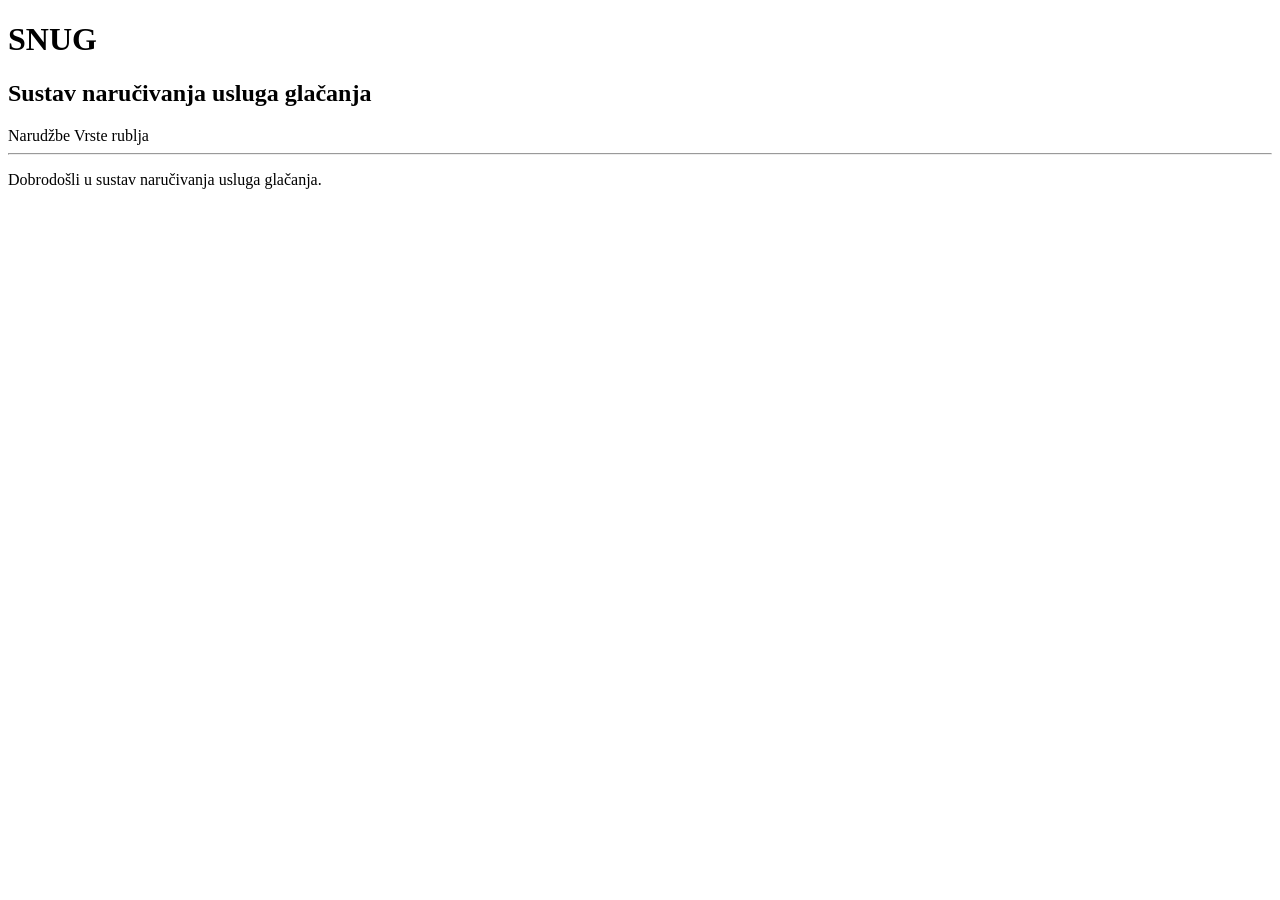
<file: src/main/resources/templates/index.html>
<!DOCTYPE html>
<html xmlns:th="http://www.thymeleaf.org">
<head>
    <meta charset="UTF-8">
    <title>SNUG - Sustav naručivanja usluga glačanja</title>
    <link rel="stylesheet" th:href="@{/css/style.css}"/>
</head>
<body>
<div class="sadrzaj">

    <h1>SNUG</h1>
    <h2>Sustav naručivanja usluga glačanja</h2>

    <nav>
        <a th:href="@{/narudzbe}">Narudžbe</a>

        <a th:href="@{/vrste-rublja}">Vrste rublja</a>
    </nav>

    <hr/>

    <p>Dobrodošli u sustav naručivanja usluga glačanja.</p>

</div>

</body>
</html>
</file>
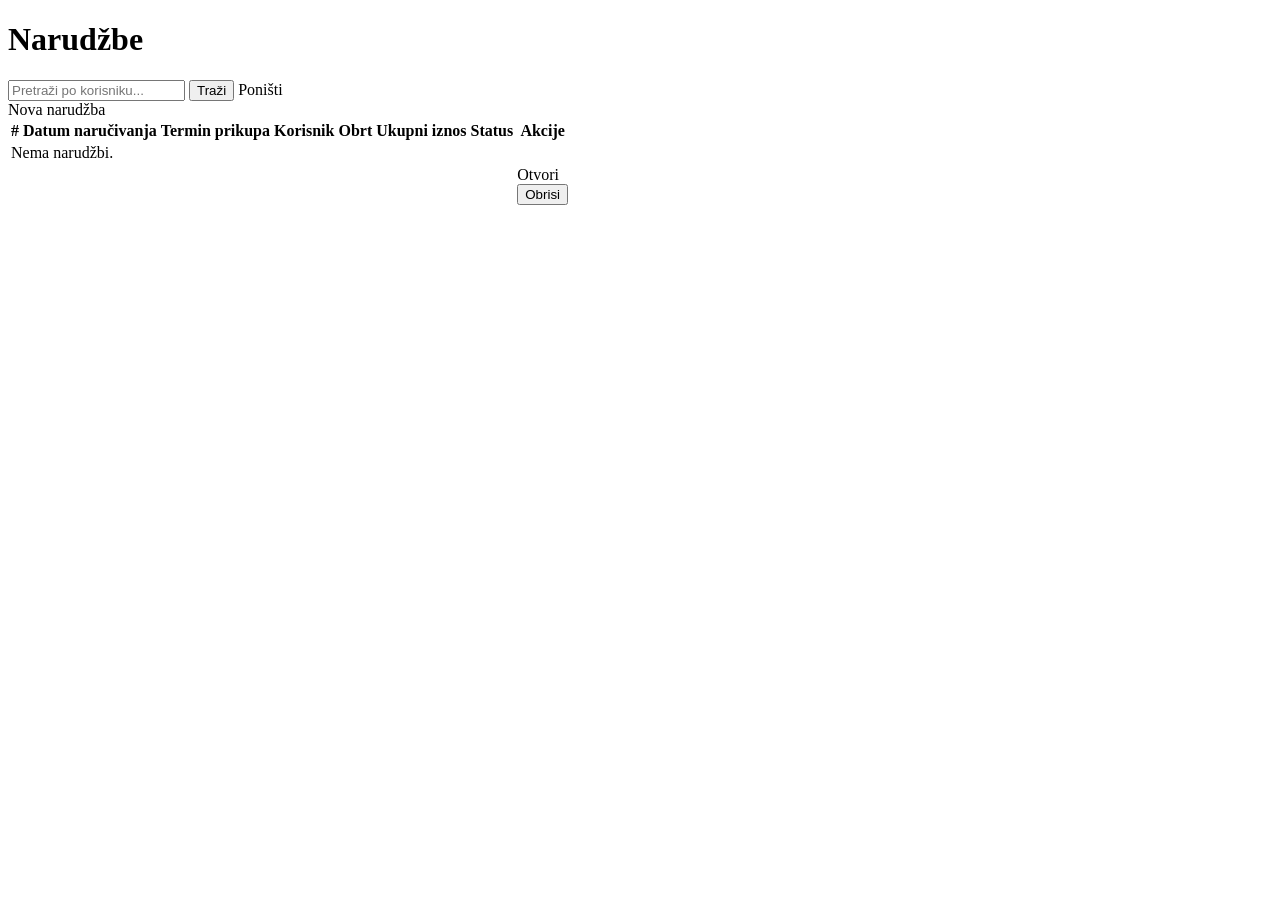
<file: src/main/resources/templates/narudzbe/index.html>
<!DOCTYPE html>
<html xmlns:th="http://www.thymeleaf.org">
<head>
    <meta charset="UTF-8">
    <title>Narudžbe</title>
    <link rel="stylesheet" th:href="@{/css/style.css}"/>
</head>
<body>
<div th:replace="~{fragments/nav :: nav}"></div>
<div class="sadrzaj">
    <h1>Narudžbe</h1>

    <div th:if="${uspjeh}" th:text="${uspjeh}" class="uspjeh"></div>

    <form method="get" th:action="@{/narudzbe}" class="forma-pretrage">
        <input type="text"
               name="search"
               placeholder="Pretraži po korisniku..."
               th:value="${search}"/>
        <button type="submit">Traži</button>
        <a th:href="@{/narudzbe}" class="obrisi">Poništi</a>
    </form>

    <a th:href="@{/narudzbe/nova}" class="gumb">Nova narudžba</a>

    <table>
        <thead>
        <tr>
            <th>#</th>
            <th>Datum naručivanja</th>
            <th>Termin prikupa</th>
            <th>Korisnik</th>
            <th>Obrt</th>
            <th>Ukupni iznos</th>
            <th>Status</th>
            <th>Akcije</th>
        </tr>
        </thead>
        <tbody>
        <tr th:if="${#lists.isEmpty(narudzbe)}">
            <td colspan="7">Nema narudžbi.</td>
        </tr>
        <tr th:each="narudzba, stat : ${narudzbe}">
            <td th:text="${stat.count}"></td>
            <td th:text="${narudzba.datumNarucivanja}"></td>
            <td th:text="${narudzba.terminPrikupa}"></td>
            <td th:text="${narudzba.korisnickoIme}"></td>
            <td th:text="${narudzba.obrtNaziv}"></td>
            <td th:text="${narudzba.ukupniIznos}"></td>
            <td th:text="${narudzba.trenutniStatus}"></td>
            <td>
                <div class="akcije-td">
                    <a th:href="@{/narudzbe/{id}(id=${narudzba.narudzbaId})}" class="gumb-mali">Otvori</a>
                    <form th:action="@{/narudzbe/{id}/obrisi(id=${narudzba.narudzbaId})}"
                          method="post"
                          onsubmit="return confirm('Jeste li sigurni?')">
                        <button type="submit" class="obrisi">Obrisi</button>
                    </form>
                </div>
            </td>
        </tr>
        </tbody>
    </table>
</div>
</body>
</html>
</file>
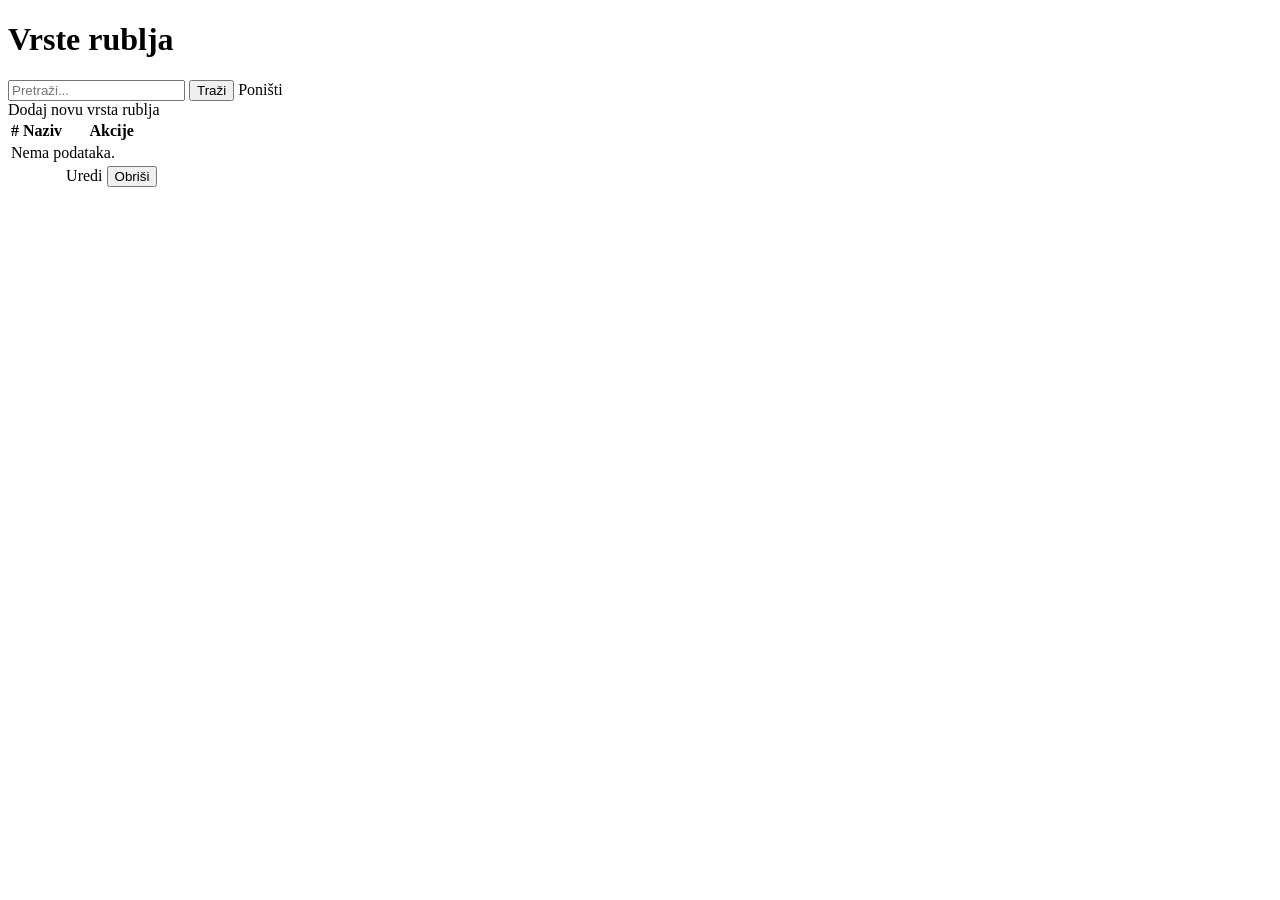
<file: src/main/resources/templates/vrste-rublja/index.html>
<!DOCTYPE html>
<html xmlns:th="http://www.thymeleaf.org">
<head>
    <meta charset="UTF-8">
    <title>Vrste rublja</title>
    <link rel="stylesheet" th:href="@{/css/style.css}"/>
</head>
<body>
<div th:replace="~{fragments/nav :: nav}"></div>

<div class="sadrzaj">

    <h1>Vrste rublja</h1>

    <div th:if="${uspjeh}" th:text="${uspjeh}" class="uspjeh"></div>

    <form method="get" th:action="@{/vrste-rublja}">
        <input type="text" name="search" placeholder="Pretraži..." th:value="${search}"/>
        <button type="submit">Traži</button>
        <a th:href="@{/vrste-rublja}" class="obrisi">Poništi</a>
    </form>

    <a th:href="@{/vrste-rublja/nova}" class="gumb">Dodaj novu vrsta rublja</a>

    <table>
        <thead>
        <tr>
            <th>#</th>
            <th>Naziv</th>
            <th>Akcije</th>
        </tr>
        </thead>
        <tbody>
        <tr th:if="${#lists.isEmpty(vrste)}">
            <td colspan="3">Nema podataka.</td>
        </tr>
        <tr th:each="vrsta, stat : ${vrste}">
            <td th:text="${stat.count}"></td>
            <td th:text="${vrsta.naziv}"></td>
            <td>
                <a th:href="@{/vrste-rublja/{id}/uredi(id=${vrsta.vrstaRubljaId})}" class="gumb-mali">Uredi</a>

                <form th:action="@{/vrste-rublja/{id}/obrisi(id=${vrsta.vrstaRubljaId})}"
                      method="post"
                      style="display:inline"
                      onsubmit="return confirm('Jeste li sigurni?')">
                    <button type="submit" class="obrisi">Obriši</button>
                </form>
            </td>
        </tr>
        </tbody>
    </table>

</div>

</body>
</html>
</file>
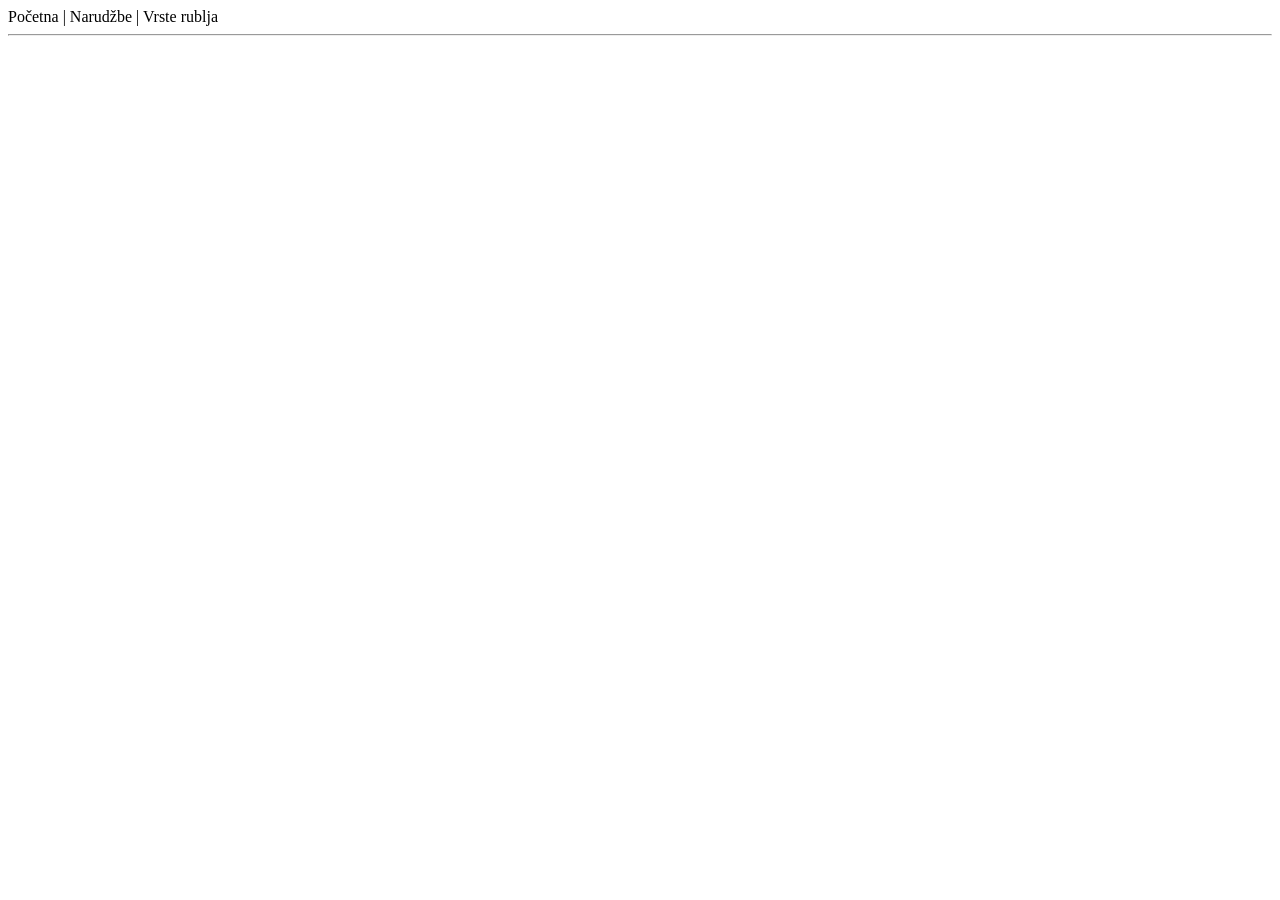
<file: src/main/resources/templates/fragments/nav.html>
<!DOCTYPE html>
<html xmlns:th="http://www.thymeleaf.org">
<head>
    <link rel="stylesheet" th:href="@{/css/style.css}"/>
</head>
<body>

<nav th:fragment="navigacija">
    <a th:href="@{/}">Početna</a>
    |
    <a th:href="@{/narudzbe}">Narudžbe</a>
    |
    <a th:href="@{/vrste-rublja}">Vrste rublja</a>
    <hr/>
</nav>

</body>
</html>
</file>
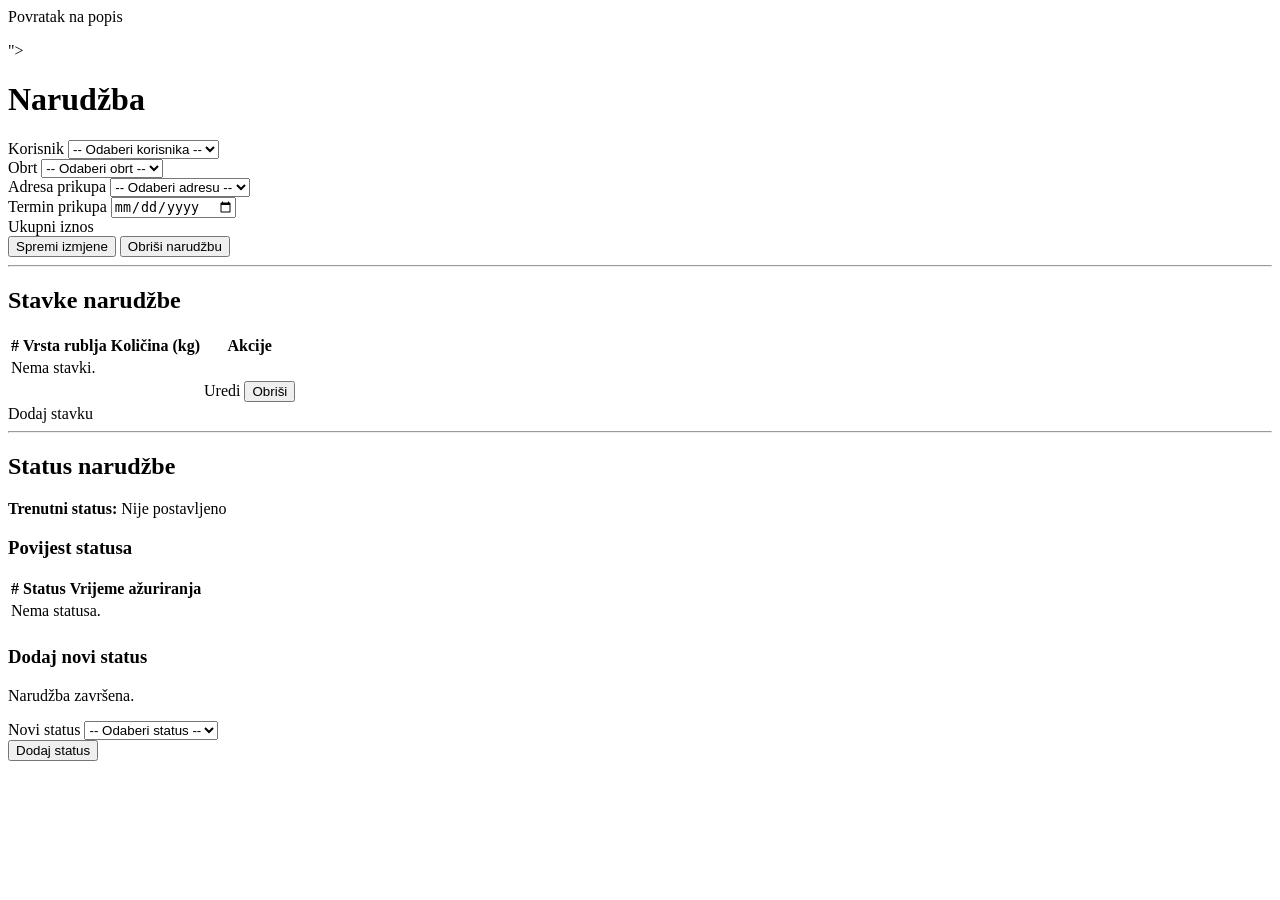
<file: src/main/resources/templates/narudzbe/detail.html>
<!DOCTYPE html>
<html xmlns:th="http://www.thymeleaf.org">
<head>
    <meta charset="UTF-8">
    <title>Narudžba</title>
    <link rel="stylesheet" th:href="@{/css/style.css}"/>
</head>
<body>
<div th:replace="~{fragments/nav :: nav}"></div>

<div class="sadrzaj">

    <a th:href="@{/narudzbe}" class="obrisi">Povratak na popis</a>

    <div th:if="${uspjeh}" th:text="${uspjeh}" class="uspjeh"></div>

    <div th:if="${greska}" th:text="${greska}" class="greska<p>ObrtIban iz DTO-a: <span th:text="${narudzba.obrtIban}"></span></p>"></div>

    <h1>Narudžba</h1>

    <form th:action="@{/narudzbe/{id}(id=${narudzba.narudzbaId})}"
          th:object="${narudzba}"
          method="post">

        <div>
            <label for="korisnickoIme">Korisnik</label>
            <select id="korisnickoIme" th:field="*{korisnickoIme}">
                <option value="">-- Odaberi korisnika --</option>
                <option th:each="osoba : ${privatneOsobe}"
                        th:value="${osoba.korisnickoIme}"
                        th:text="${osoba.korisnickoIme + ' (' + osoba.ime + ' ' + osoba.prezime + ')'}">
                </option>
            </select>
            <span th:if="${#fields.hasErrors('korisnickoIme')}"
                  th:errors="*{korisnickoIme}" class="pogreska-polja">
        </span>
        </div>

        <div>
            <label for="obrtIban">Obrt</label>
            <select id="obrtIban" th:name="obrtIban">
                <option value="">-- Odaberi obrt --</option>
                <option th:each="obrt : ${obrti}"
                        th:value="${obrt.iban}"
                        th:selected="${obrt.iban == narudzba.obrtIban}"
                        th:text="${obrt.naziv}">
                </option>
            </select>
            <span th:if="${#fields.hasErrors('obrtIban')}"
                  th:errors="*{obrtIban}" class="pogreska-polja">
        </span>
        </div>

        <div>
            <label for="adresaId">Adresa prikupa</label>
            <select id="adresaId" th:field="*{adresaId}">
                <option value="">-- Odaberi adresu --</option>
                <option th:each="adresa : ${adrese}"
                        th:value="${adresa.adresaId}"
                        th:text="${adresa.punaAdresa}">
                </option>
            </select>
            <span th:if="${#fields.hasErrors('adresaId')}"
                  th:errors="*{adresaId}" class="pogreska-polja">
        </span>
        </div>

        <div>
            <label for="terminPrikupa">Termin prikupa</label>
            <input type="date"
                   id="terminPrikupa"
                   th:name="terminPrikupa"
                   th:value="${#temporals.format(narudzba.terminPrikupa, 'yyyy-MM-dd')}"/>
            <span th:if="${#fields.hasErrors('terminPrikupa')}"
                  th:errors="*{terminPrikupa}" class="pogreska-polja">
        </span>
        </div>

        <div>
            <label>Ukupni iznos</label>
            <span th:text="${narudzba.ukupniIznos}"></span>
        </div>

        <button type="submit">Spremi izmjene</button>

        <form th:action="@{/narudzbe/{id}/obrisi(id=${narudzba.narudzbaId})}"
              method="post"
              style="display:inline"
              onsubmit="return confirm('Jeste li sigurni da želite obrisati narudžbu?')">
            <button type="submit" class="obrisi">Obriši narudžbu</button>
        </form>

    </form>

    <hr/>

    <h2>Stavke narudžbe</h2>

    <table>
        <thead>
        <tr>
            <th>#</th>
            <th>Vrsta rublja</th>
            <th>Količina (kg)</th>
            <th>Akcije</th>
        </tr>
        </thead>
        <tbody>
        <tr th:if="${#lists.isEmpty(stavke)}">
            <td colspan="4">Nema stavki.</td>
        </tr>
        <tr th:each="stavka, stat : ${stavke}">
            <td th:text="${stat.count}"></td>
            <td th:text="${stavka.getVrstaRubljaNaziv}"></td>
            <td th:text="${stavka.kolicina}"></td>
            <td>
                <a th:href="@{/narudzbe/{nId}/stavke/{sId}/uredi(nId=${narudzba.narudzbaId}, sId=${stavka.stavkaId})}" class="gumb-mali">
                    Uredi
                </a>

                <form th:action="@{/narudzbe/{nId}/stavke/{sId}/obrisi(nId=${narudzba.narudzbaId}, sId=${stavka.stavkaId})}"
                      method="post"
                      style="display:inline"
                      onsubmit="return confirm('Jeste li sigurni?')">
                    <button type="submit" class="obrisi">Obriši</button>
                </form>
            </td>
        </tr>
        </tbody>
    </table>

    <a th:href="@{/narudzbe/{id}/stavke/nova(id=${narudzba.narudzbaId})}" class="gumb">
        Dodaj stavku
    </a>

    <hr/>

    <h2>Status narudžbe</h2>

    <div>
        <strong>Trenutni status: </strong>
        <span th:if="${trenutniStatus != null}"
              th:text="${trenutniStatus.nazivStatusa}">
    </span>
        <span th:if="${trenutniStatus == null}">
        Nije postavljeno
    </span>
    </div>

    <h3>Povijest statusa</h3>
    <table>
        <thead>
        <tr>
            <th>#</th>
            <th>Status</th>
            <th>Vrijeme ažuriranja</th>
        </tr>
        </thead>
        <tbody>
        <tr th:if="${#lists.isEmpty(statusi)}">
            <td colspan="3">Nema statusa.</td>
        </tr>
        <tr th:each="status, stat : ${statusi}">
            <td th:text="${stat.count}"></td>
            <td th:text="${status.nazivStatusa}"></td>
            <td th:text="${status.vrijemeAzuriranja}"></td>
        </tr>
        </tbody>
    </table>

    <h3>Dodaj novi status</h3>

    <div th:if="${#lists.isEmpty(dostupniStatusi)}">
        <p>Narudžba završena.</p>
    </div>

    <form th:if="${!#lists.isEmpty(dostupniStatusi)}"
          th:action="@{/narudzbe/{id}/statusi(id=${narudzba.narudzbaId})}"
          method="post">

        <div>
            <label for="nazivStatusa">Novi status</label>
            <select id="nazivStatusa" name="nazivStatusa">
                <option value="">-- Odaberi status --</option>
                <option th:each="s : ${dostupniStatusi}"
                        th:value="${s.naziv}"
                        th:text="${s.naziv}">
                </option>
            </select>
        </div>

        <button type="submit">Dodaj status</button>

    </form>

</div>

</body>
</html>
</file>
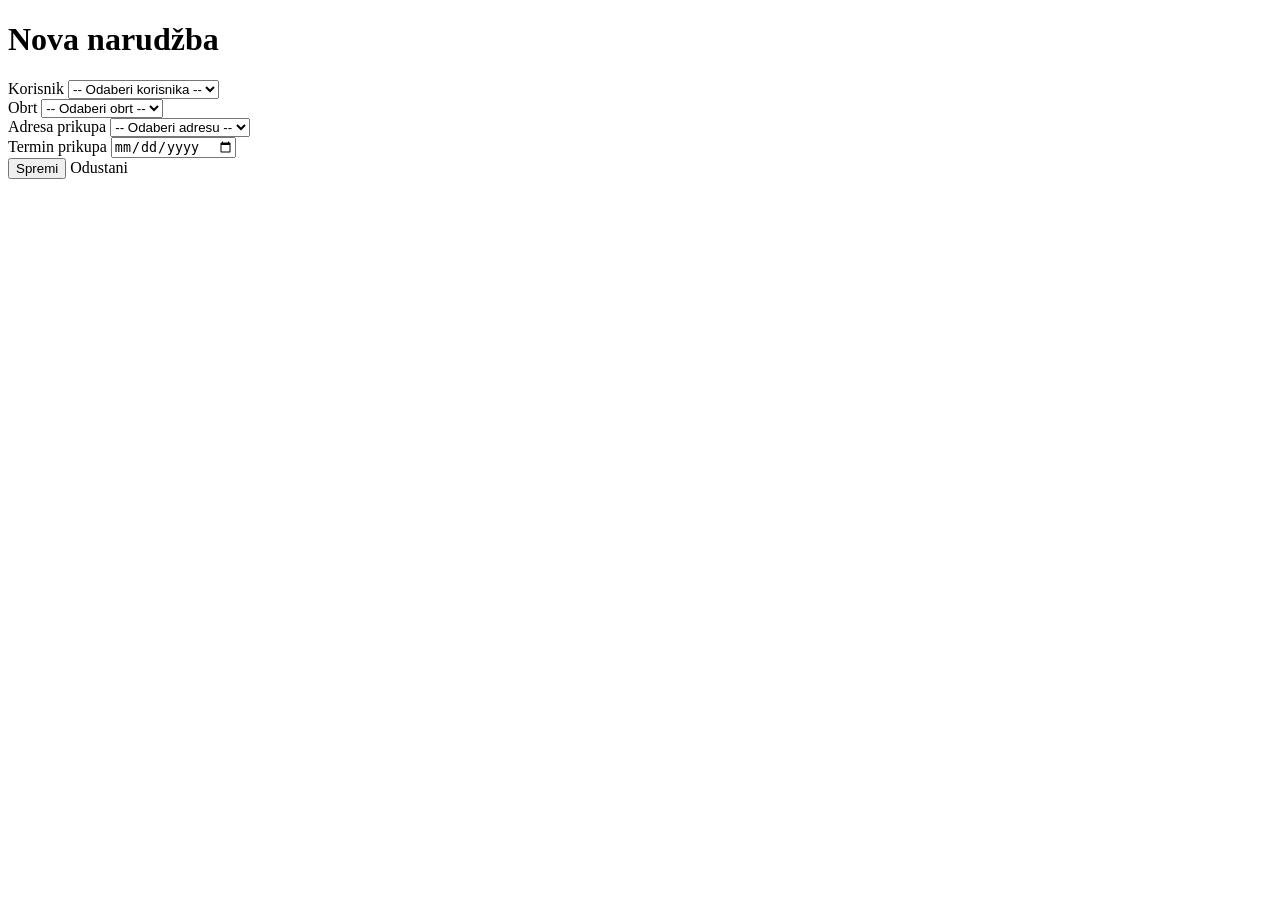
<file: src/main/resources/templates/narudzbe/forma.html>
<!DOCTYPE html>
<html xmlns:th="http://www.thymeleaf.org">
<head>
    <meta charset="UTF-8">
    <title>Nova narudžba</title>
    <link rel="stylesheet" th:href="@{/css/style.css}"/>
</head>
<body>
<div th:replace="~{fragments/nav :: nav}"></div>

<div class="sadrzaj">

    <h1>Nova narudžba</h1>

    <form th:action="@{/narudzbe}"
          th:object="${narudzba}"
          method="post">

        <div>
            <label for="korisnickoIme">Korisnik</label>
            <select id="korisnickoIme" th:field="*{korisnickoIme}">
                <option value="">-- Odaberi korisnika --</option>
                <option th:each="osoba : ${privatneOsobe}"
                        th:value="${osoba.korisnickoIme}"
                        th:text="${osoba.korisnickoIme + ' (' + osoba.ime + ' ' + osoba.prezime + ')'}">
                </option>
            </select>
            <span th:if="${#fields.hasErrors('korisnickoIme')}"
                  th:errors="*{korisnickoIme}" class="pogreska-polja">
        </span>
        </div>

        <div>
            <label for="obrtIban">Obrt</label>
            <select id="obrtIban" th:field="*{obrtIban}">
                <option value="">-- Odaberi obrt --</option>
                <option th:each="obrt : ${obrти}"
                        th:value="${obrt.iban}"
                        th:text="${obrt.naziv}">
                </option>
            </select>
            <span th:if="${#fields.hasErrors('obrtIban')}"
                  th:errors="*{obrtIban}" class="pogreska-polja">
        </span>
        </div>

        <div>
            <label for="adresaId">Adresa prikupa</label>
            <select id="adresaId" th:field="*{adresaId}">
                <option value="">-- Odaberi adresu --</option>
                <option th:each="adresa : ${adrese}"
                        th:value="${adresa.adresaId}"
                        th:text="${adresa.punaAdresa}">
                </option>
            </select>
            <span th:if="${#fields.hasErrors('adresaId')}"
                  th:errors="*{adresaId}" class="pogreska-polja">
        </span>
        </div>

        <div>
            <label for="terminPrikupa">Termin prikupa</label>
            <input type="date"
                   id="terminPrikupa"
                   th:field="*{terminPrikupa}"/>
            <span th:if="${#fields.hasErrors('terminPrikupa')}"
                  th:errors="*{terminPrikupa}" class="pogreska-polja">
        </span>
        </div>

        <button type="submit">Spremi</button>
        <a th:href="@{/narudzbe}" class="gumb-odustani">Odustani</a>

    </form>

</div>

</body>
</html>
</file>
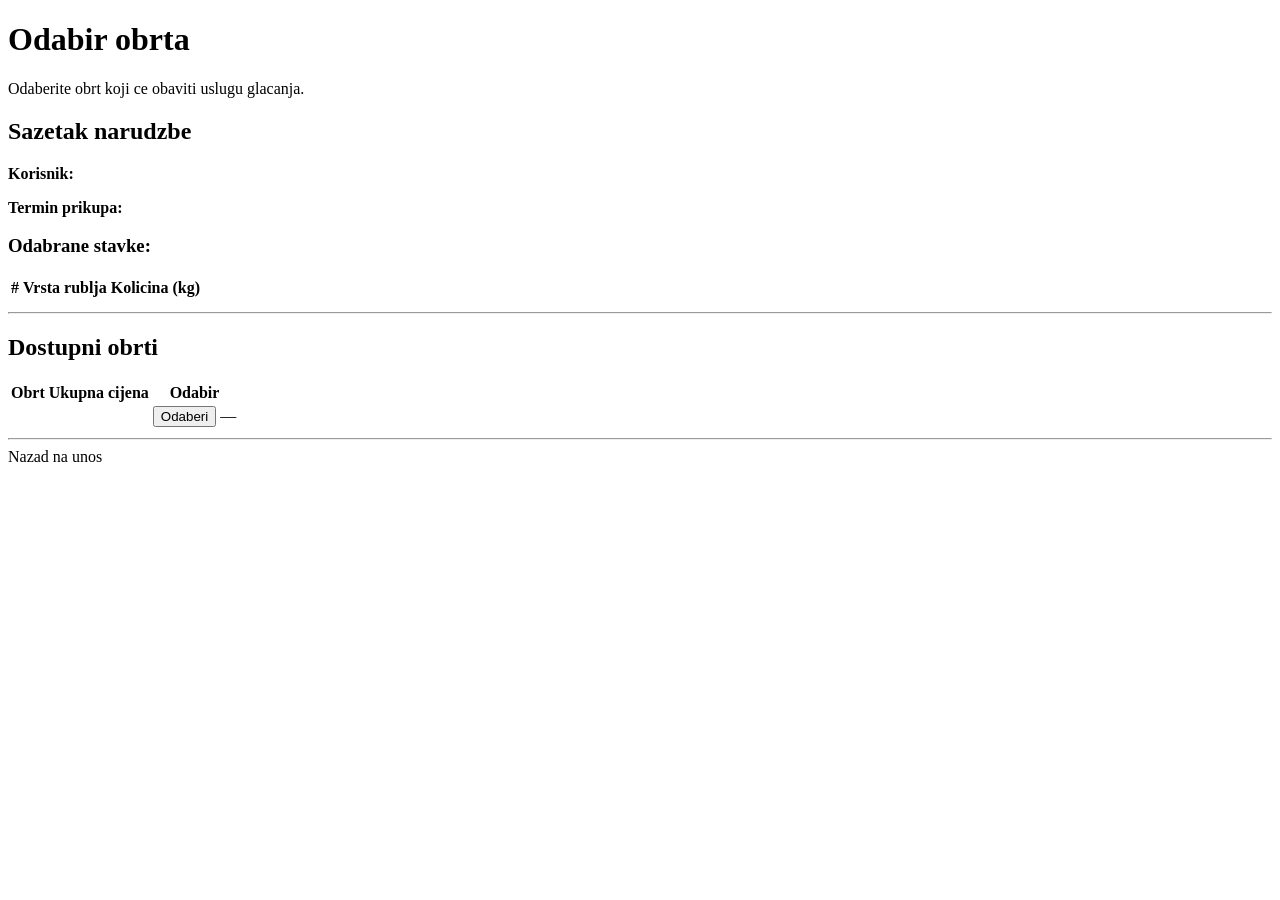
<file: src/main/resources/templates/narudzbe/izracun.html>
<!DOCTYPE html>
<html xmlns:th="http://www.thymeleaf.org">
<head>
    <meta charset="UTF-8">
    <title>Odabir obrta</title>
    <link rel="stylesheet" th:href="@{/css/style.css}"/>
</head>
<body>

<div th:replace="~{fragments/nav :: nav}"></div>

<div class="sadrzaj">

    <h1>Odabir obrta</h1>
    <p>Odaberite obrt koji ce obaviti uslugu glacanja.</p>

    <form th:action="@{/narudzbe/potvrdi}"
          th:object="${narudzba}"
          method="post">

        <input type="hidden" th:field="*{korisnickoIme}"/>
        <input type="hidden" th:field="*{adresaId}"/>
        <input type="hidden" th:field="*{terminPrikupa}"/>

        <th:block th:each="stavka, stat : *{stavke}">
            <input type="hidden"
                   th:name="'stavke[' + ${stat.index} + '].vrstaRubljaId'"
                   th:value="${stavka.vrstaRubljaId}"/>
            <input type="hidden"
                   th:name="'stavke[' + ${stat.index} + '].kolicina'"
                   th:value="${stavka.kolicina}"/>
        </th:block>

        <h2>Sazetak narudzbe</h2>
        <p>
            <strong>Korisnik:</strong>
            <span th:text="*{korisnickoIme}"></span>
        </p>
        <p>
            <strong>Termin prikupa:</strong>
            <span th:text="${#temporals.format(narudzba.terminPrikupa, 'dd.MM.yyyy.')}"></span>
        </p>

        <h3>Odabrane stavke:</h3>
        <table>
            <thead>
            <tr>
                <th>#</th>
                <th>Vrsta rublja</th>
                <th>Kolicina (kg)</th>
            </tr>
            </thead>
            <tbody>
            <tr th:each="stavka, stat : *{stavke}">
                <td th:text="${stat.count}"></td>
                <td>
                <span th:each="vrsta : ${vrsteRublja}"
                      th:if="${vrsta.vrstaRubljaId == stavka.vrstaRubljaId}"
                      th:text="${vrsta.naziv}">
                    </span>
                </td>
                <td th:text="${stavka.kolicina}"></td>
            </tr>
            </tbody>
        </table>

        <hr/>

        <h2>Dostupni obrti</h2>

        <table>
            <thead>
            <tr>
                <th>Obrt</th>
                <th>Ukupna cijena</th>
                <th>Odabir</th>
            </tr>
            </thead>
            <tbody>
            <tr th:each="obrt : ${obrtiSCijenama}">
                <td th:text="${obrt.naziv}"></td>
                <td>
                    <span th:if="${obrt.dostupan}"
                          th:text="${#numbers.formatDecimal(obrt.ukupniIznos, 1, 2)} + ' EUR'">
                    </span>
                    <span th:unless="${obrt.dostupan}"
                          th:text="${obrt.razlogNedostupnosti}"
                          style="color:red">
                    </span>
                </td>
                <td>
                    <button type="submit"
                            th:if="${obrt.dostupan}"
                            th:name="obrtIban"
                            th:value="${obrt.iban}">
                        Odaberi
                    </button>
                    <span th:unless="${obrt.dostupan}">—</span>
                </td>
            </tr>
            </tbody>
        </table>

        <hr/>
        <a th:href="@{/narudzbe/nova}">Nazad na unos</a>

    </form>

</div>

</body>
</html>
</file>
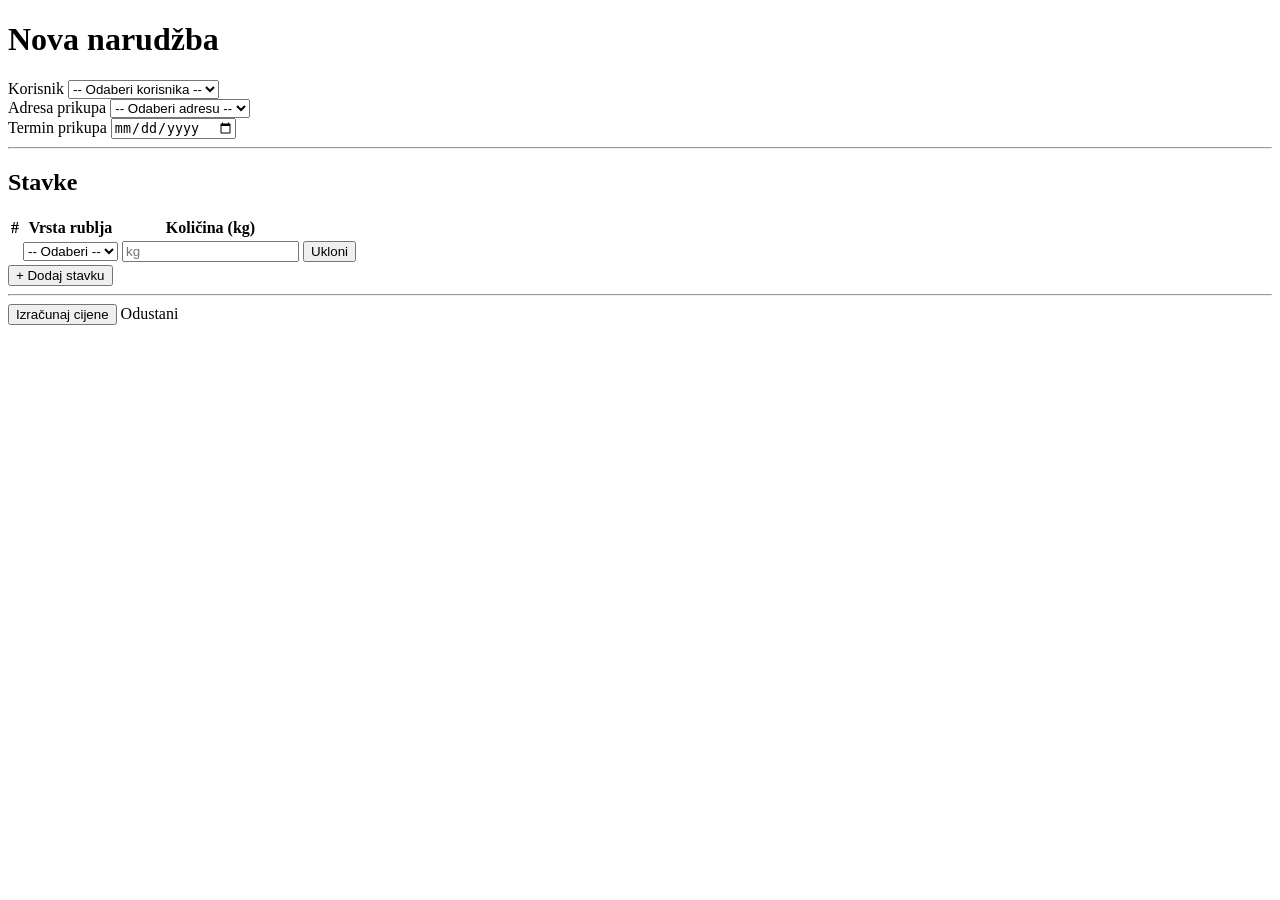
<file: src/main/resources/templates/narudzbe/nova.html>
<!DOCTYPE html>
<html xmlns:th="http://www.thymeleaf.org">
<head>
    <meta charset="UTF-8">
    <title>Nova narudžba</title>
    <link rel="stylesheet" th:href="@{/css/style.css}"/>
</head>
<body>

<div th:replace="~{fragments/nav :: nav}"></div>

<div class="sadrzaj">

    <h1>Nova narudžba</h1>

    <div th:if="${greska}" th:text="${greska}" class="greska"></div>

    <form th:action="@{/narudzbe/pretraga}"
          th:object="${narudzba}"
          method="post">

        <div>
            <label for="korisnickoIme">Korisnik</label>
            <select id="korisnickoIme" th:field="*{korisnickoIme}">
                <option value="">-- Odaberi korisnika --</option>
                <option th:each="osoba : ${privatneOsobe}"
                        th:value="${osoba.korisnickoIme}"
                        th:text="${osoba.korisnickoIme + ' (' + osoba.ime + ' ' + osoba.prezime + ')'}">
                </option>
            </select>
            <span th:if="${#fields.hasErrors('korisnickoIme')}"
                  th:errors="*{korisnickoIme}" class="pogreska-polja"></span>
        </div>

        <div>
            <label for="adresaId">Adresa prikupa</label>
            <select id="adresaId" th:field="*{adresaId}">
                <option value="">-- Odaberi adresu --</option>
                <option th:each="adresa : ${adrese}"
                        th:value="${adresa.adresaId}"
                        th:text="${adresa.punaAdresa}">
                </option>
            </select>
            <span th:if="${#fields.hasErrors('adresaId')}"
                  th:errors="*{adresaId}" class="pogreska-polja"></span>
        </div>

        <div>
            <label for="terminPrikupa">Termin prikupa</label>
            <input type="date"
                   id="terminPrikupa"
                   th:name="terminPrikupa"
                   th:value="${#temporals.format(narudzba.terminPrikupa, 'yyyy-MM-dd')}"/>
            <span th:if="${#fields.hasErrors('terminPrikupa')}"
                  th:errors="*{terminPrikupa}" class="pogreska-polja"></span>
        </div>

        <hr/>

        <h2>Stavke</h2>
        <span th:if="${#fields.hasErrors('stavke')}"
              th:errors="*{stavke}" class="pogreska-polja"></span>

        <table id="stavke-tablica">
            <thead>
            <tr>
                <th>#</th>
                <th>Vrsta rublja</th>
                <th>Količina (kg)</th>
                <th></th>
            </tr>
            </thead>
            <tbody id="stavke-body">
            <tr th:each="stavka, stat : *{stavke}"
                th:id="'stavka-' + ${stat.index}">
                <td th:text="${stat.count}"></td>
                <td>
                    <select th:name="'stavke[' + ${stat.index} + '].vrstaRubljaId'">
                        <option value="">-- Odaberi --</option>
                        <option th:each="vrsta : ${vrsteRublja}"
                                th:value="${vrsta.vrstaRubljaId}"
                                th:selected="${vrsta.vrstaRubljaId == stavka.vrstaRubljaId}"
                                th:text="${vrsta.naziv}">
                        </option>
                    </select>
                </td>
                <td>
                    <input type="number"
                           th:name="'stavke[' + ${stat.index} + '].kolicina'"
                           th:value="${stavka.kolicina}"
                           step="0.1"
                           min="0.1"
                           placeholder="kg"/>
                </td>
                <td>
                    <button type="button" onclick="ukloniStavku(this)">Ukloni</button>
                </td>
            </tr>
            </tbody>

            <select id="vrsta-rublja-template" style="display:none">
                <option value="">-- Odaberi --</option>
                <option th:each="vrsta : ${vrsteRublja}"
                        th:value="${vrsta.vrstaRubljaId}"
                        th:text="${vrsta.naziv}">
                </option>
            </select>
        </table>

        <button type="button" onclick="dodajStavku()">+ Dodaj stavku</button>

        <hr/>

        <button type="submit">Izračunaj cijene</button>
        <a th:href="@{/narudzbe}" class="gumb-odustani">Odustani</a>

    </form>

</div>

<script>
    let brojStavki = document.getElementById('stavke-body').rows.length;

    function dodajStavku() {
        const tbody = document.getElementById('stavke-body');
        const index = brojStavki;

        const templateSelect = document.getElementById('vrsta-rublja-template');
        const noviSelect = templateSelect.cloneNode(true);
        noviSelect.id = '';
        noviSelect.style.display = '';
        noviSelect.name = `stavke[${index}].vrstaRubljaId`;

        const tr = document.createElement('tr');
        tr.id = 'stavka-' + index;

        const td1 = document.createElement('td');
        td1.textContent = index + 1;

        const td2 = document.createElement('td');
        td2.appendChild(noviSelect);

        const td3 = document.createElement('td');
        const input = document.createElement('input');
        input.type = 'number';
        input.name = `stavke[${index}].kolicina`;
        input.step = '0.1';
        input.min = '0.1';
        input.placeholder = 'kg';
        td3.appendChild(input);

        const td4 = document.createElement('td');
        const btn = document.createElement('button');
        btn.type = 'button';
        btn.textContent = 'Ukloni';
        btn.onclick = function() { ukloniStavku(this); };
        td4.appendChild(btn);

        tr.appendChild(td1);
        tr.appendChild(td2);
        tr.appendChild(td3);
        tr.appendChild(td4);

        tbody.appendChild(tr);
        brojStavki++;
    }

    function ukloniStavku(gumb) {
        const tbody = document.getElementById('stavke-body');
        if (tbody.rows.length <= 1) {
            alert('Morate imati barem jednu stavku.');
            return;
        }
        gumb.closest('tr').remove();
    }
</script>

</body>
</html>
</file>
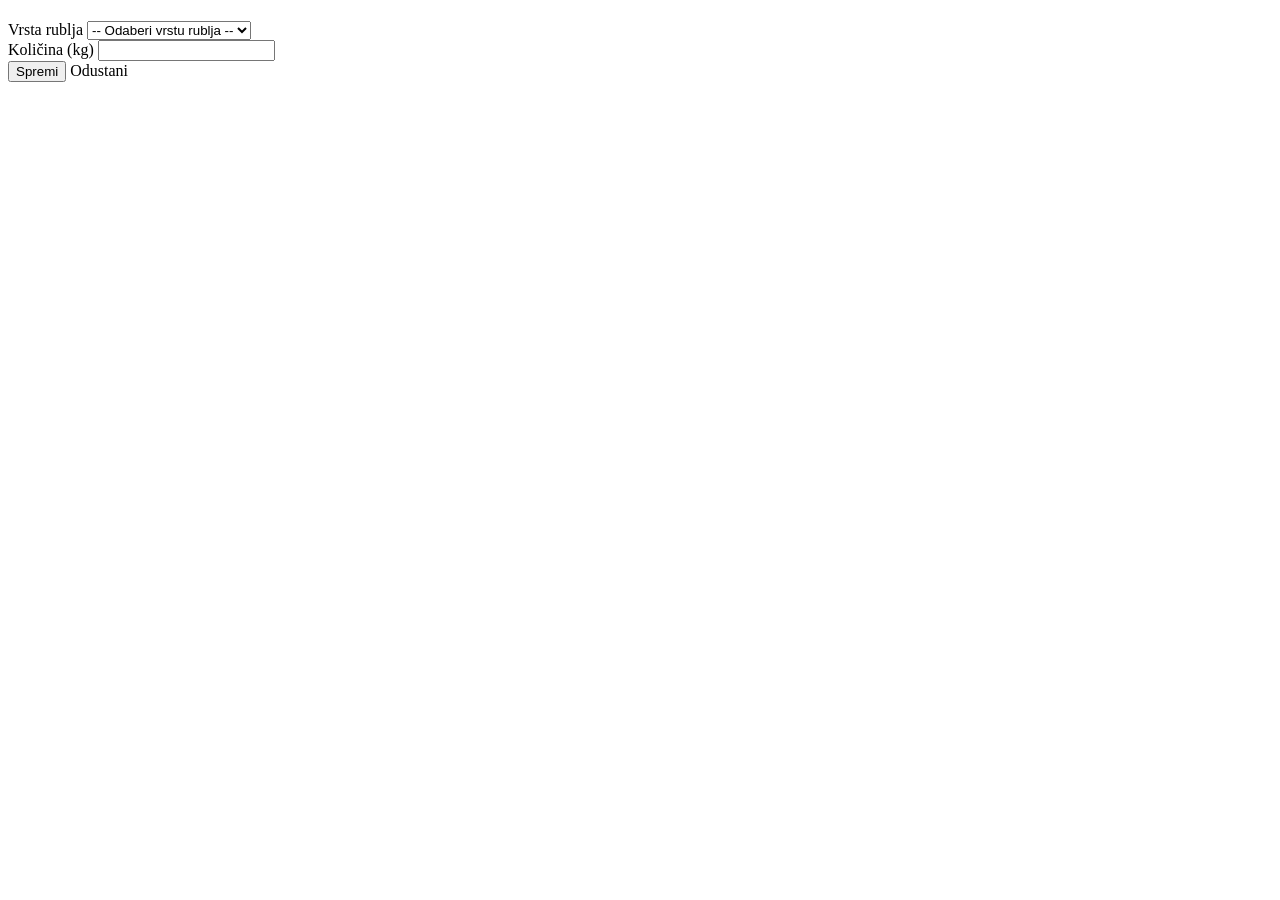
<file: src/main/resources/templates/stavke/forma.html>
<!DOCTYPE html>
<html xmlns:th="http://www.thymeleaf.org">
<head>
    <meta charset="UTF-8">
    <title th:text="${stavka.stavkaId == null} ? 'Nova stavka' : 'Uredi stavku'"></title>
    <link rel="stylesheet" th:href="@{/css/style.css}"/>
</head>
<body>
<div th:replace="~{fragments/nav :: nav}"></div>

<div class="sadrzaj">

    <h1 th:text="${stavka.stavkaId == null} ? 'Nova stavka' : 'Uredi stavku'"></h1>

    <div th:if="${greska}" th:text="${greska}" class="greska"></div>

    <form th:action="${stavka.stavkaId == null}
                    ? @{/narudzbe/{id}/stavke(id=${narudzbaId})}
                    : @{/narudzbe/{nId}/stavke/{sId}(nId=${narudzbaId}, sId=${stavka.stavkaId})}"
          th:object="${stavka}"
          method="post">

        <div>
            <label for="vrstaRubljaId">Vrsta rublja</label>
            <select id="vrstaRubljaId" th:field="*{vrstaRubljaId}">
                <option value="">-- Odaberi vrstu rublja --</option>
                <option th:each="vrsta : ${vrsteRublja}"
                        th:value="${vrsta.vrstaRubljaId}"
                        th:text="${vrsta.naziv}">
                </option>
            </select>
            <span th:if="${#fields.hasErrors('vrstaRubljaId')}"
                  th:errors="*{vrstaRubljaId}" class="pogreska-polja">
        </span>
        </div>

        <div>
            <label for="kolicina">Količina (kg)</label>
            <input type="number"
                   id="kolicina"
                   step="0.1"
                   min="0.1"
                   th:field="*{kolicina}"/>
            <span th:if="${#fields.hasErrors('kolicina')}"
                  th:errors="*{kolicina}" class="pogreska-polja">
        </span>
        </div>

        <button type="submit">Spremi</button>

        <a th:href="@{/narudzbe/{id}(id=${narudzbaId})}" class="gumb-odustani">Odustani</a>

    </form>

</div>
</body>
</html>
</file>
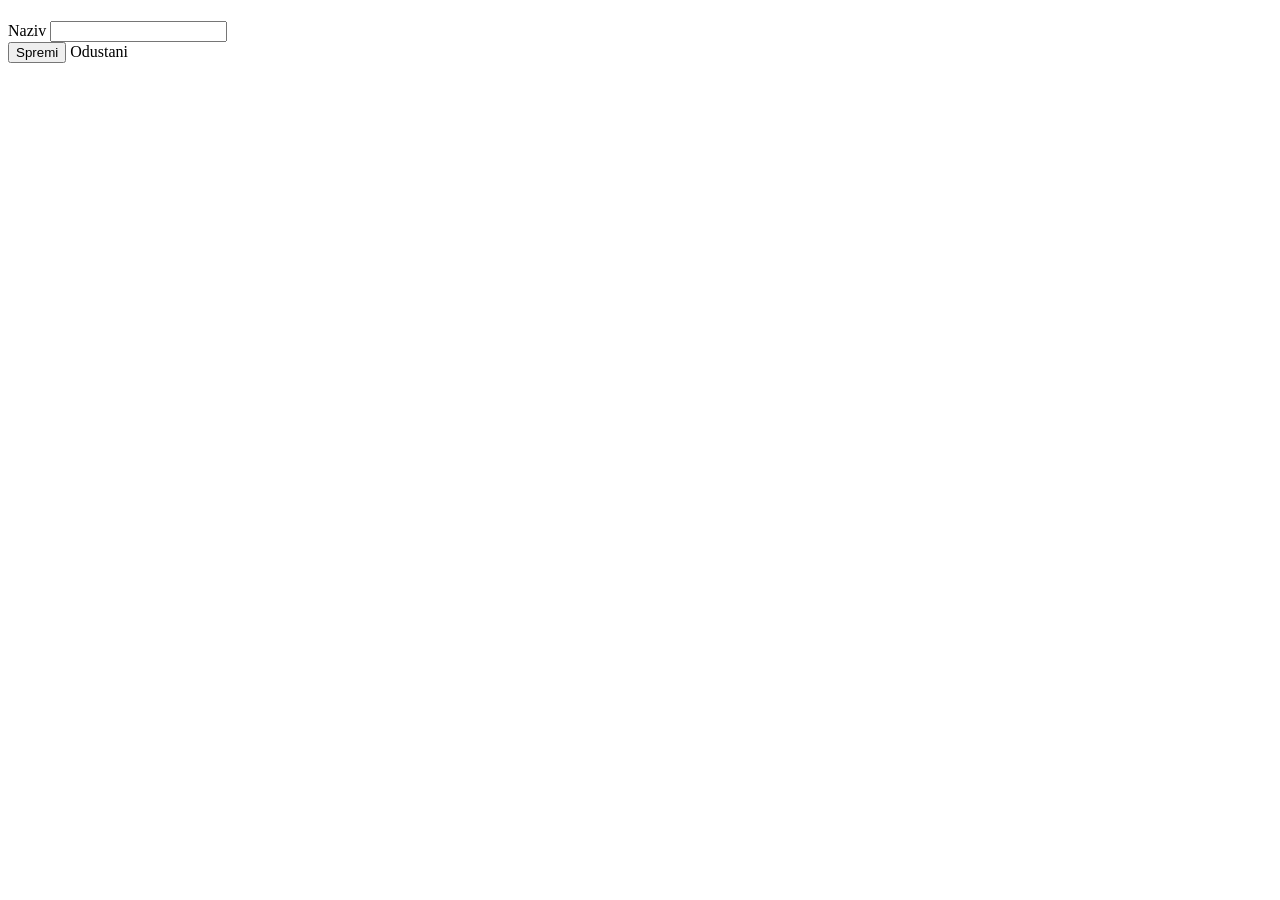
<file: src/main/resources/templates/vrste-rublja/forma.html>
<!DOCTYPE html>
<html xmlns:th="http://www.thymeleaf.org">
<head>
    <meta charset="UTF-8">
    <title th:text="${vrstaRublja.vrstaRubljaId == null} ? 'Nova vrsta rublja' : 'Uredi vrstu rublja'"></title>
    <link rel="stylesheet" th:href="@{/css/style.css}"/>
</head>
<body>
<div th:replace="~{fragments/nav :: nav}"></div>

<div class="sadrzaj">
    <h1 th:text="${vrstaRublja.vrstaRubljaId == null} ? 'Nova vrsta rublja' : 'Uredi vrstu rublja'"></h1>

    <div th:if="${greska}" th:text="${greska}" class="greska"></div>

    <form th:action="${vrstaRublja.vrstaRubljaId == null}
                    ? @{/vrste-rublja}
                    : @{/vrste-rublja/{id}(id=${vrstaRublja.vrstaRubljaId})}"
          th:object="${vrstaRublja}"
          method="post">

        <div>
            <label for="naziv">Naziv</label>
            <input type="text"
                   id="naziv"
                   th:field="*{naziv}"/>
            <span th:if="${#fields.hasErrors('naziv')}"
                  th:errors="*{naziv}" class="pogreska-polja">
        </span>
        </div>

        <button type="submit">Spremi</button>
        <a th:href="@{/vrste-rublja}" class="gumb-odustani">Odustani</a>

    </form>

</div>

</body>
</html>
</file>
